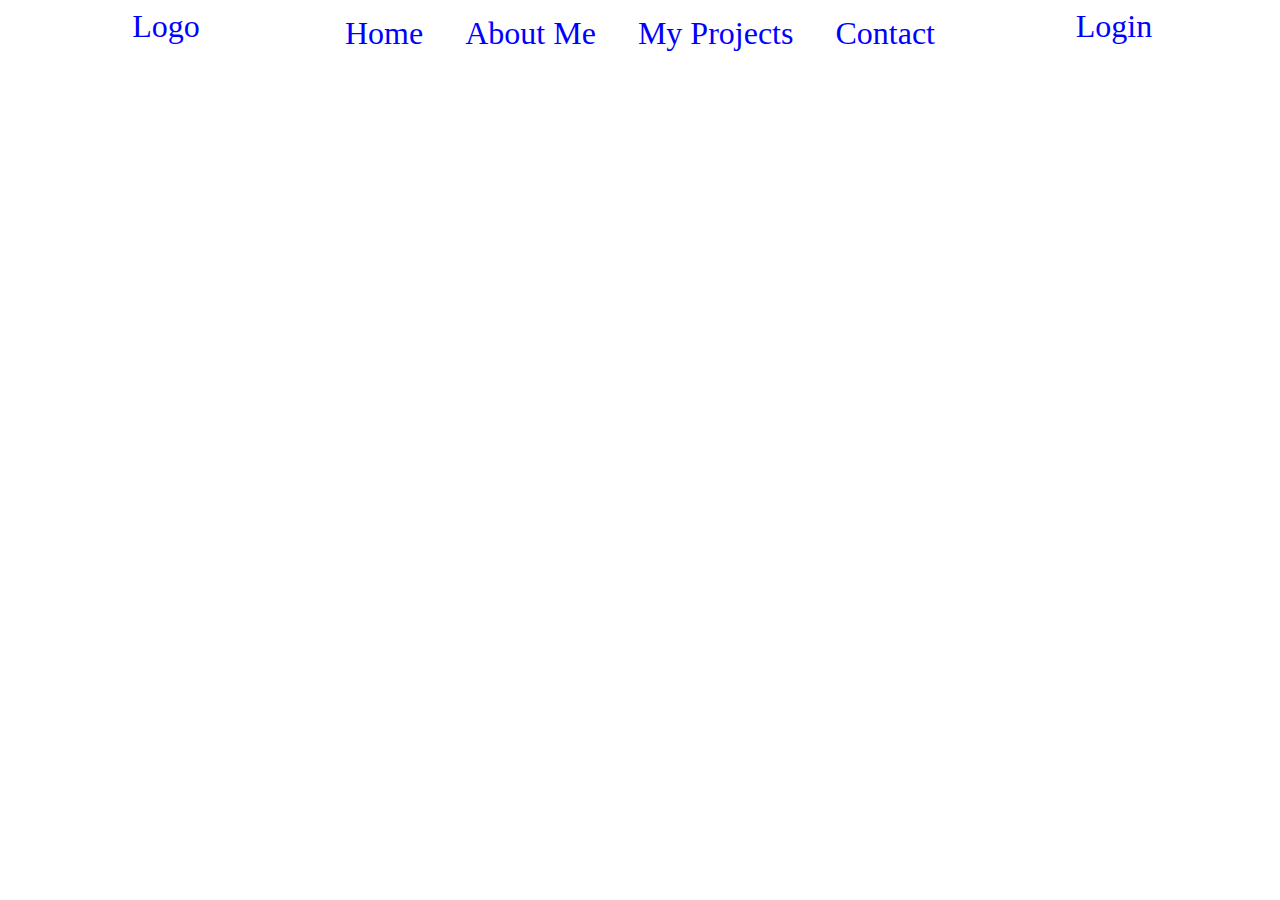
<file: 6.3/index.html>
<!DOCTYPE html>
<html lang="en">
    <head>
        <meta charset="UTF-8">
        <meta name="viewport" content="width=device-width, initial-scale=1.0">
        <title>Document</title>
        <link rel="stylesheet" href="stylesheet.css"/>
    </head>
    <body>
        <div class="container">
            <div class="text logo">Logo</div>
            <div class="mainButtons">
                <div class="text">Home</div>
                <div class="text">About Me</div>
                <div class="text">My Projects</div>
                <div class="text">Contact</div>
            </div>
            <div class="text login">Login</div>
        </div>
    </body>
</html>
</file>
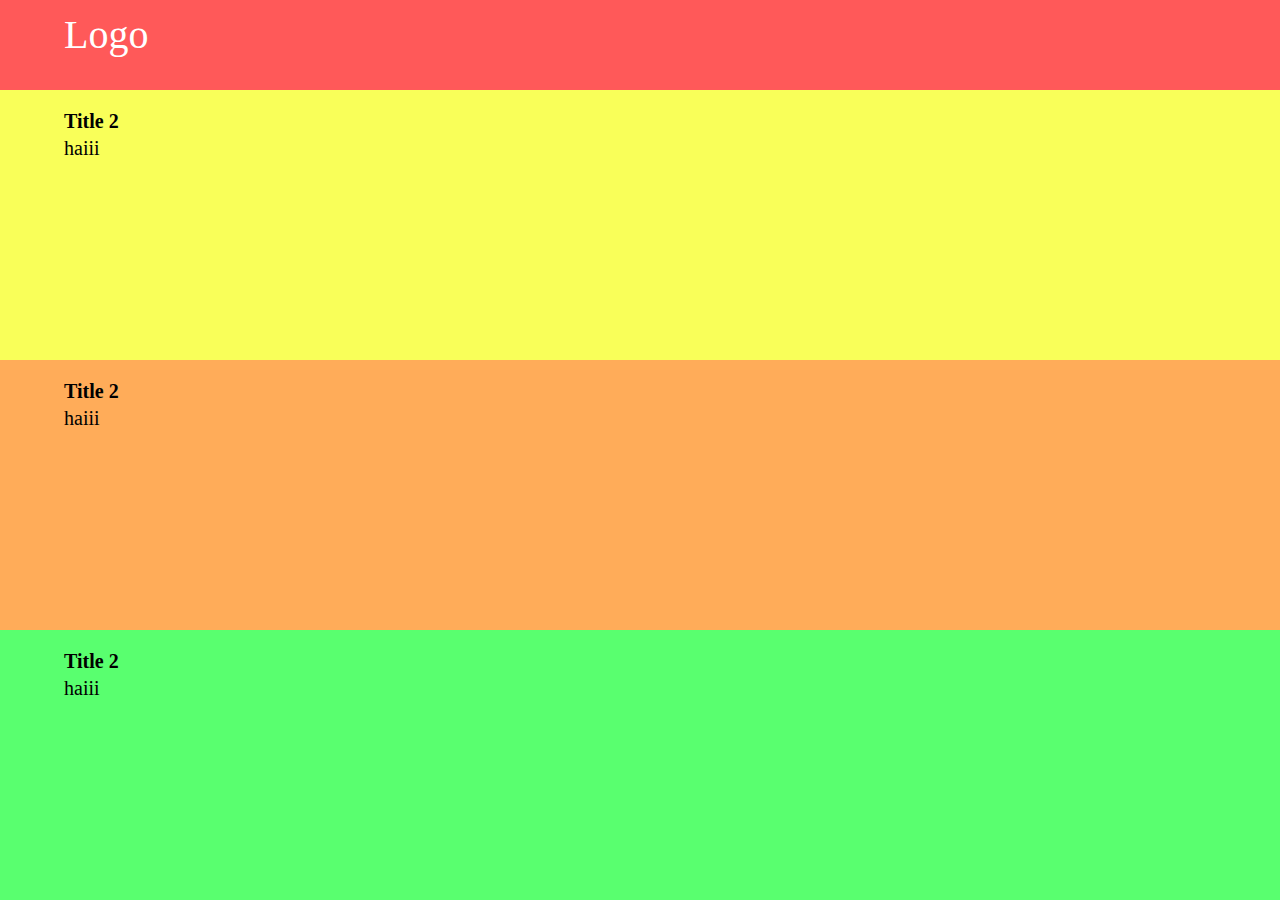
<file: 7.1/index.html>
<!DOCTYPE html>
<html lang="en">
    <head>
        <meta charset="UTF-8">
        <meta name="viewport" content="width=device-width, initial-scale=1.0">
        <title>Document</title>
        <link rel="stylesheet" href="style.css"/>
    </head>
    <body>
        <div class="container">
            <div class="logo">
                <p class="logotext">Logo</p>
                <div class="mobilediv"></div>
            </div>
            <div class="top">
                <p class="text"><b>Title 2</b></p>
                <p class="subtext">haiii</p>
            </div>
            <div class="middle">
                <p class="text"><b>Title 2</b></p>
                <p class="subtext">haiii</p>
            </div>
            <div class="bottom">
                <p class="text"><b>Title 2</b></p>
                <p class="subtext">haiii</p>
            </div>
        </div>
    </body>
</html>
</file>
<file: 6.3/stylesheet.css>
.container {
    align-self: center;
    width: 100%;
    height: 50px;
    display: flex;
    align-items: center;
    justify-content: space-around;
    flex-direction: row;
}

.text {
    height: 100%;
    color:blue;
    font-size: 200%;
    text-align: center;
}

.logo {
    width: 25%;
    order: 1;
}

.mainButtons {
    width: 50%;
    display: flex;
    align-items: center;
    justify-content: space-around;
    flex-direction: row;
    order: 2;
}

.login {
    width: 25%;
    order: 3;
}
</file>
<file: 7.1/style.css>
body {
    margin: 0;
}

.container {
    display: flex;
    width: 100%;
    height: 100%;
    flex-direction: column;
}

.logo {
    background-color: rgb(255, 89, 89);
    height: 10vh;
    display: flex;
    align-items: center;
    text-align: center;
}

.logotext {
    color: white;
    height: 75%;
    font-size: 250%;
    margin-left: 5%;
    order: 2;
}

.top {
    background-color: rgb(249, 255, 89);
    height: 30vh;
    order: 2;
}

.middle {
    background-color: rgb(255, 172, 89);
    height: 30vh;
    order: 3;
}

.bottom {
    background-color: rgb(89, 255, 111);
    height: 30vh;
    order: 4;
}

.text {
    height: 10%;
    font-weight: bold;
    font-size: 125%;
    margin-bottom: 0%;
    margin-left: 5%;
}

.subtext {
    height: 10%;
    font-size: 125%;
    margin-top: 0%;
    margin-left: 5%;
}

.mobilediv {
    background-color: red;
    width: 20px;
    height: 20px;
    margin-left: 2.5%;
    order: 1;
}

/* Desktop Styles */
@media (min-width: 1024px) {
  .mobilediv {
    width: 0px;
    height: 0px;
    order: 3;
  }
}

/* Tablet Styles */
@media (max-width: 1023px) and (min-width: 768px) {
    .logo {
        background-color: rgb(255, 137, 137);
        display: block;
    }

    .logotext {
        margin-left: 0%;
        text-align: center;
        font-size: 100%;
    }

    .text {
        color: white;
    }

    .subtext {
        color: white;
    }

    .top {
        background-color: rgb(234, 75, 75);
    }

    .middle {
        background-color: rgb(97, 65, 255);
    }

    .bottom {
        background-color: rgb(42, 72, 174);
    }
}

/* Mobile Styles */
@media (max-width: 767px) {
    .logo {
        background-color: rgb(132, 65, 255);
        display: block;
    }

    .logotext {
        text-align: left;
        font-size: 100%;
    }

    .mobilediv {
        float: right;
        margin-left: 85%;
        margin-top: -11%;
        position: fixed;
    }

    .text {
        text-align: center;
        color: white;
    }

    .subtext {
        text-align: center;
        color: white;
    }

    .top {
        background-color: rgb(65, 211, 255);
    }

    .middle {
        background-color: rgb(246, 65, 255);
    }

    .bottom {
        background-color: rgb(57, 37, 122);
    }
}
</file>
